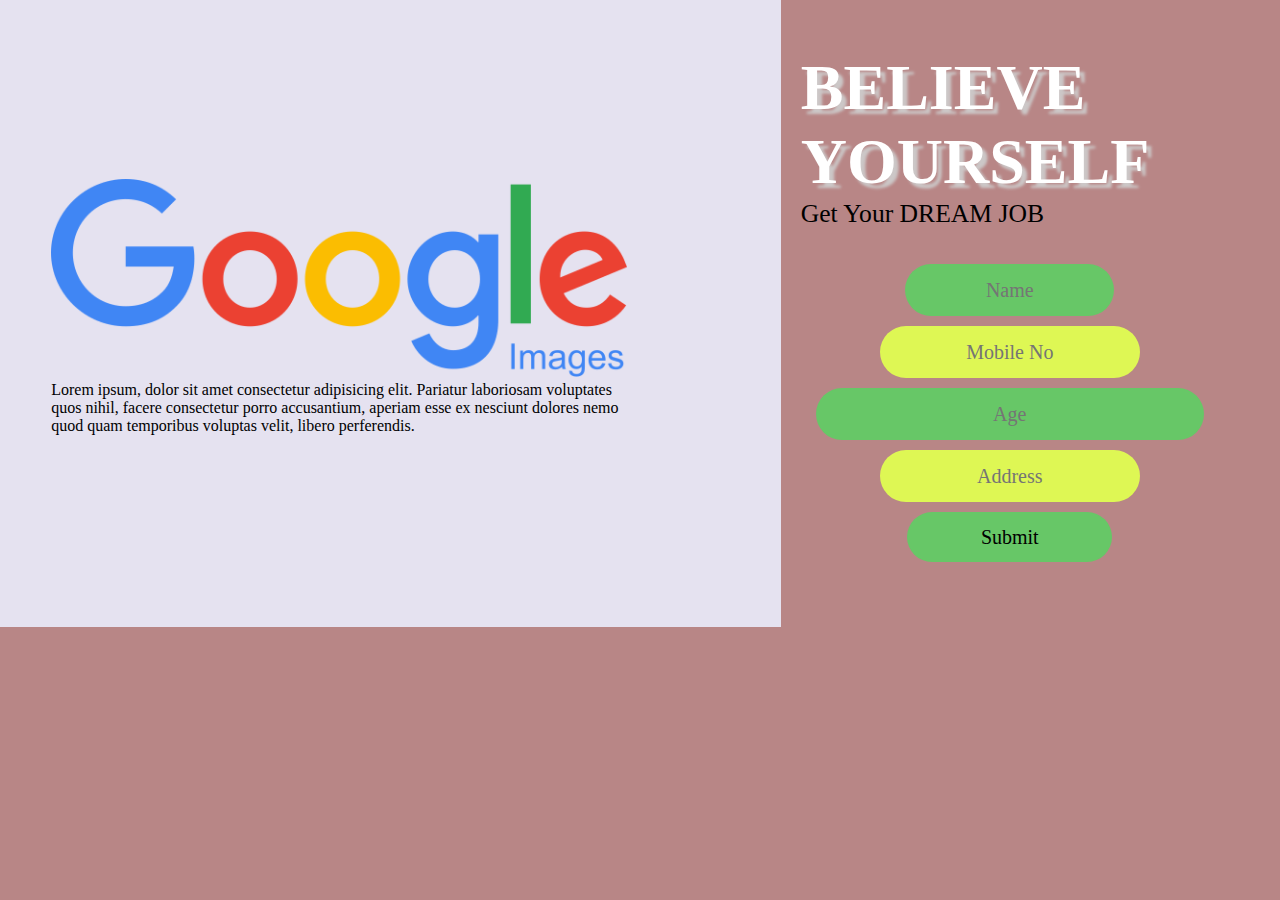
<file: Poster-1/index.html>
<!DOCTYPE html>
<html lang="en">
<head>
    <meta charset="UTF-8">
    <meta http-equiv="X-UA-Compatible" content="IE=edge">
    <meta name="viewport" content="width=device-width, initial-scale=1.0">
    <title>Poster</title>
    <link rel="stylesheet" href="./style.css">
</head>
<body>
    <div class="container">
        <div class="child-item">
            <img src="./img/img2.png" alt="">
            
            <p>Lorem ipsum, dolor sit amet consectetur adipisicing elit. Pariatur laboriosam voluptates quos nihil, facere consectetur porro accusantium, aperiam esse ex nesciunt dolores nemo quod quam temporibus voluptas velit, libero perferendis.</p>

        </div>
        <div class="child-item1">
            <h1>BELIEVE</h1>
            <h1>YOURSELF</h1>
            <p class="article">Get Your DREAM JOB</p>
            <div class="bottom">
                
                <form align="center">
                     
                     <input type="text" name="name" placeholder="Name" class="btn">
                    <br/>
                    <input type="text" name="name" placeholder="Mobile No" class="btn1">
                    <br/>
                    <input type="text" name="name" placeholder="Age" class="btn3">
                    <br/>
                    <input type="text" name="name" placeholder="Address" class="btn1">
                    <br/>
                    <input type="submit" class="btn"/>
                </form>
            </div>
        
        </div>
        </div>
</body>
</html>
</file>
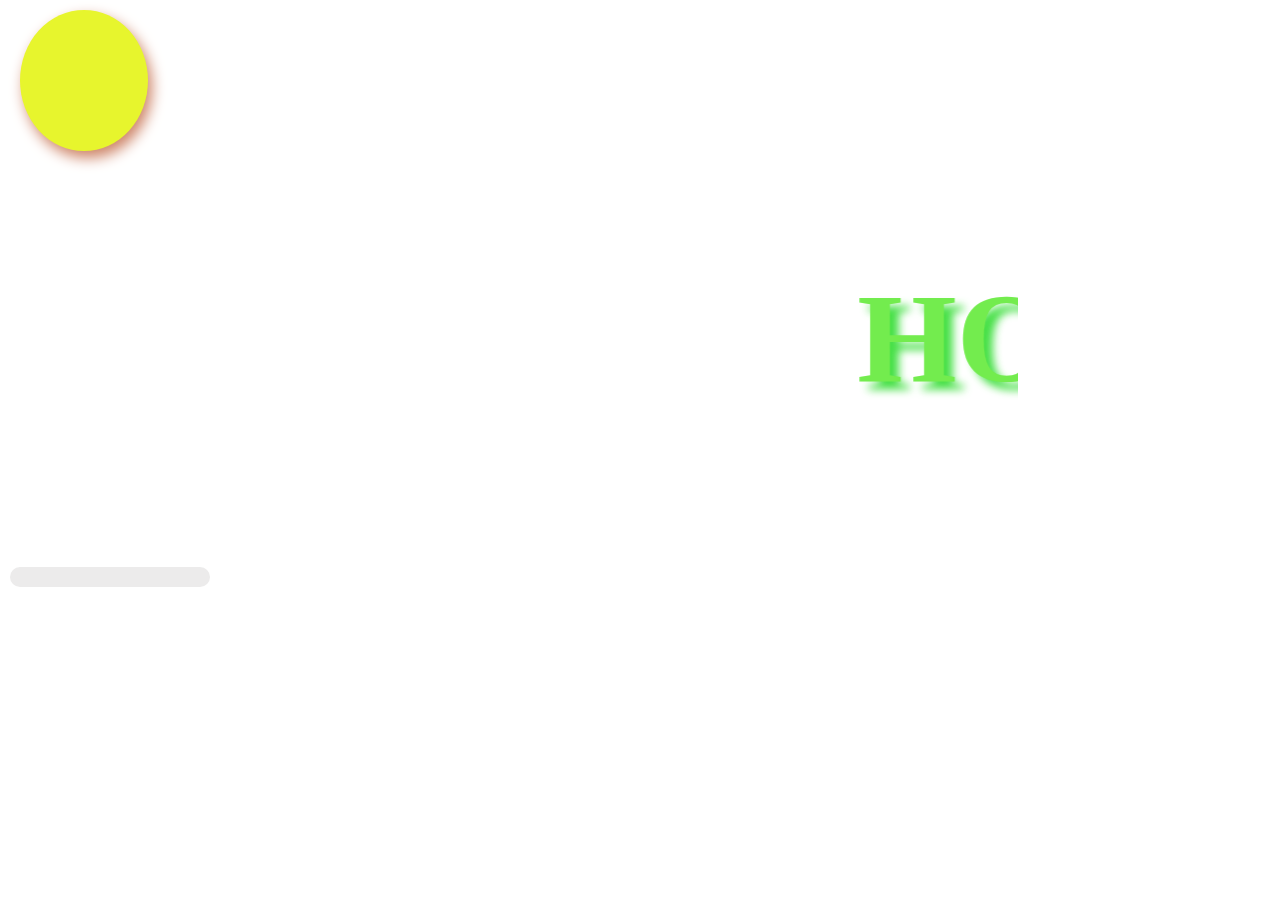
<file: Poster-2/index.html>
<!DOCTYPE html>
<html lang="en">
<head>
    <meta charset="UTF-8">
    <meta http-equiv="X-UA-Compatible" content="IE=edge">
    <meta name="viewport" content="width=device-width, initial-scale=1.0">
    <link rel="shortcut icon" href="./img/img1.jpg" type="image/x-icon">
    <link rel="stylesheet" href="style.css">
    <title>POSTER</title>
</head>
<body>
    <div class="box1 b1"></div>
    <br/>
    <h1><marquee scrolldelay="50" scrollamount="20" >HOT BALLON</marquee></h1>
    <div class="b2"></div>
  
</body>
</html>
</file>
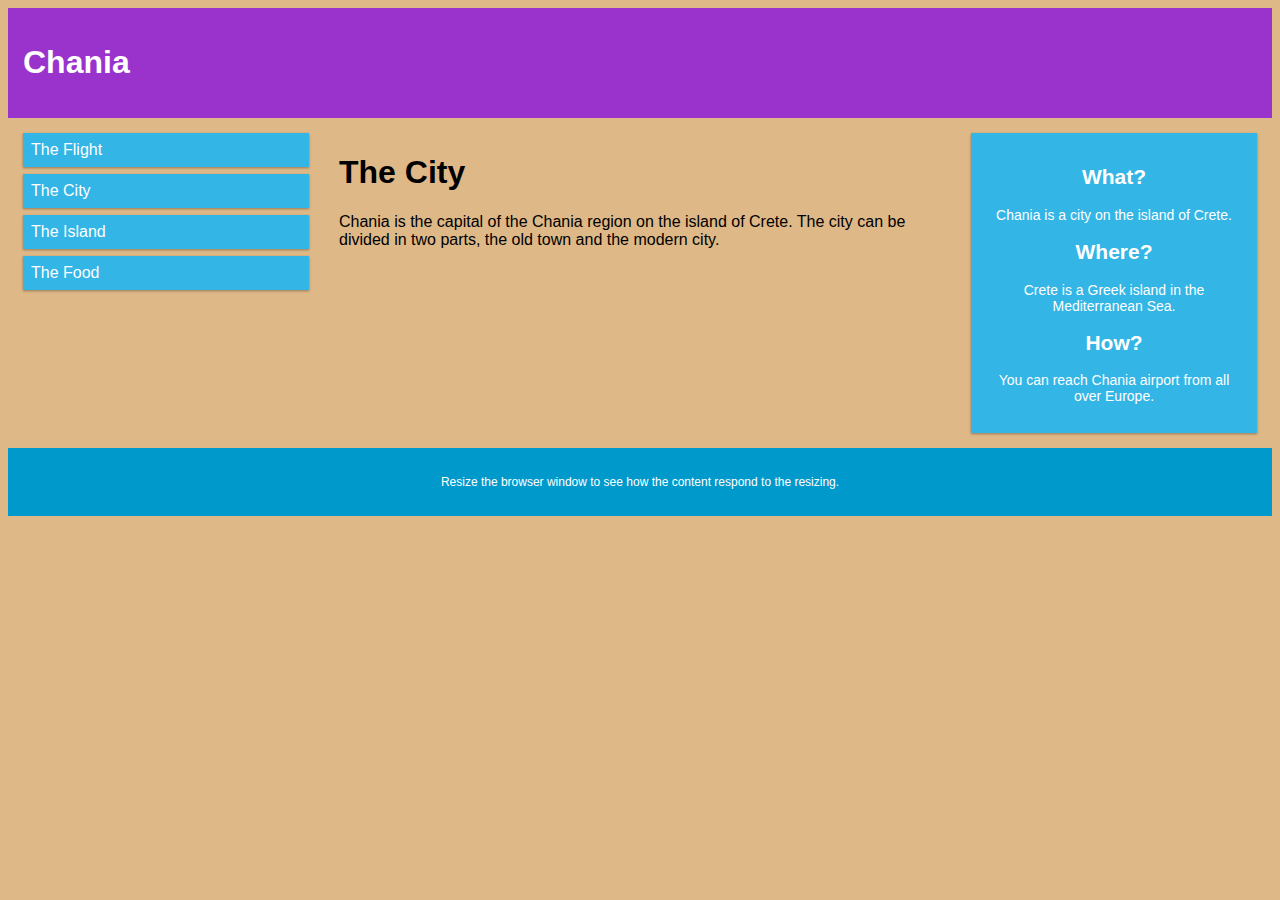
<file: Poster-3/index.html>
<!DOCTYPE html>
<html>
<head>
<meta name="viewport" content="width=device-width, initial-scale=1.0">
<link rel="stylesheet" href="style.css">
</head>
<body>

<div class="header">
  <h1>Chania</h1>
</div>

<div class="row">
  <div class="col-3 menu">
    <ul>
    <li>The Flight</li>
    <li>The City</li>
    <li>The Island</li>
    <li>The Food</li>
    </ul>
  </div>

  <div class="col-6">
    <h1>The City</h1>
    <p>Chania is the capital of the Chania region on the island of Crete. The city can be divided in two parts, the old town and the modern city.</p>
  </div>

  <div class="col-3 right">
    <div class="aside">
      <h2>What?</h2>
      <p>Chania is a city on the island of Crete.</p>
      <h2>Where?</h2>
      <p>Crete is a Greek island in the Mediterranean Sea.</p>
      <h2>How?</h2>
      <p>You can reach Chania airport from all over Europe.</p>
    </div>
  </div>
</div>

<div class="footer">
  <p>Resize the browser window to see how the content respond to the resizing.</p>
</div>

</body>
</html>
</file>
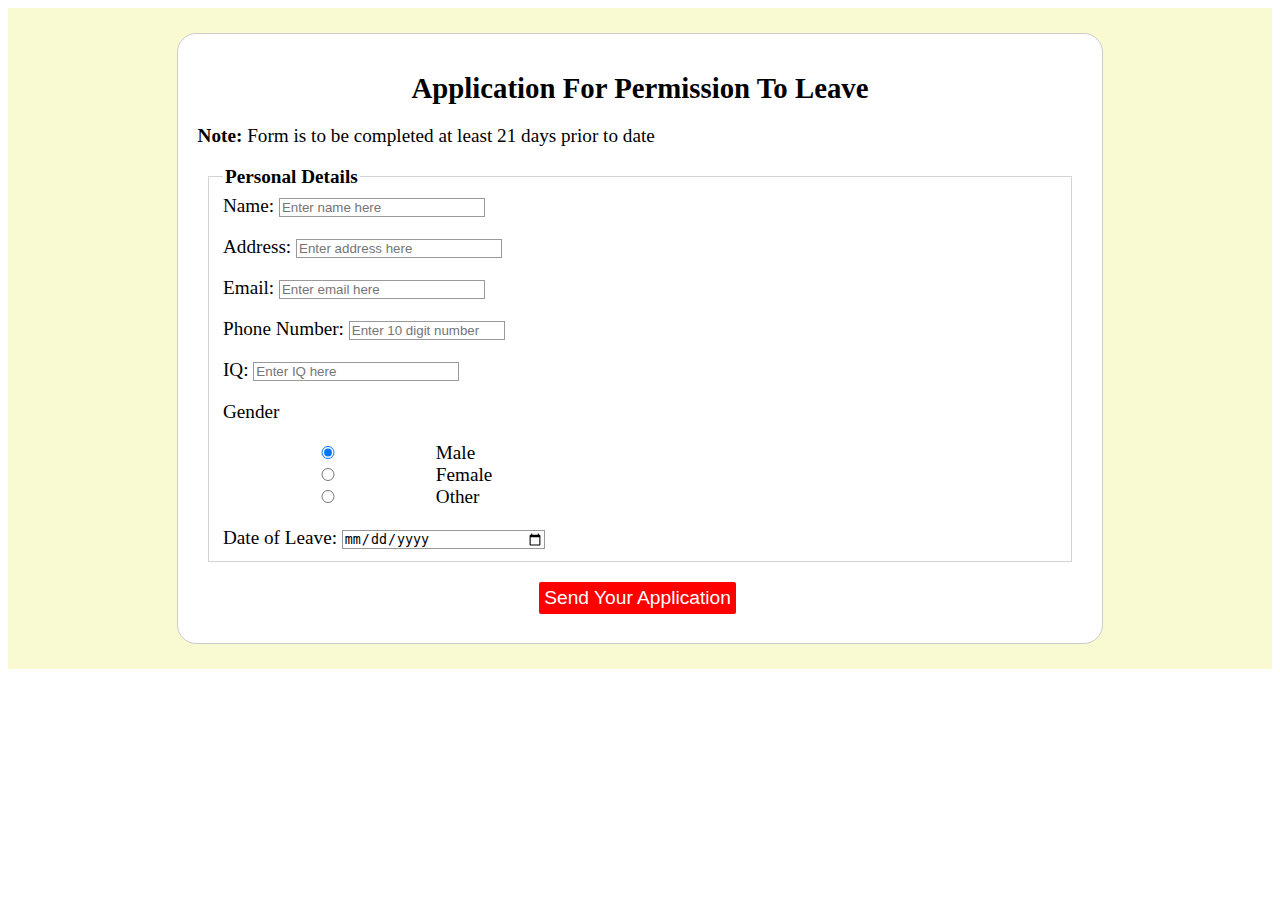
<file: Poster-4/index.html>
<!DOCTYPE html>
<html lang="en">
<head>
    <meta charset="UTF-8">
    <meta http-equiv="X-UA-Compatible" content="IE=edge">
    <meta name="viewport" content="width=device-width, initial-scale=1.0">
    <title>Document</title>
    <link rel="stylesheet" href="style.css">
</head>
<body>
   

<div id="outside">
<form id="survey-form" action="/my-handling-form-page" method="post">
  <h1 id="title">Application for permission to Leave</h1>
  <p id="description"><b>Note:</b> Form is to be completed at least 21 days prior to date</p>
  
  <!-- ------------------Personal Details---------------------------- -->
  <fieldset>
    <!-- groups of widgets that share the same purpose, for styling and semantic purposes -->
    <legend>Personal Details</legend>
    <!-- formally describes the purpose of the fieldset it is included inside. -->
    <div>
      <label id="name-label" for="name">Name:</label>
      <input type="text" required id="name" name="user_name" placeholder="Enter name here">   </div>
    <div>
      <label for="address-label">Address:</label>
      <input type="Address" id="address" name="Address" placeholder="Enter address here">   </div>
    <div>
      <label id="email-label" for="Email">Email:</label>
      <input type="email" required id="email" name="user_email" placeholder="Enter email here">   </div>
    <div>
      <label id="number-label" for="phone">Phone Number:</label>
      <input type="number" id="number" name="user_name" placeholder="Enter 10 digit number" min="1" max="9">  </div>
    <div>
      <label id="iq-label" for="iq">IQ:</label>
      <input type="number" id="iq" name="iq" placeholder="Enter IQ here">   </div>

    <!-- ------------------Radio Buttons-------------------------------- -->
    <div>
      <label for="Gender">Gender</label>
      <p>
        <input type="radio" name="gender" value="male" checked> Male<br>
        <input type="radio" name="gender" value="female"> Female<br>
        <input type="radio" name="gender" value="other"> Other
      </p>
    </div>
    <label for="date-label">Date of Leave:</label>
    <input type="date" name="bday">
  
  </fieldset>
  <!-- ------------------Checkboxes-------------------------------- -->
  <!-- <fieldset>
    <label for="Gender">Check All That Apply</label>
    <p>
      <input type="checkbox" name="tattoo" value="tattoo"> I have tattoos and/or piercings<br>
      <input type="checkbox" name="age" value="Car"> I am more than 2 years older than my daughter<br>
      <input type="checkbox" name="car" value="car"> I own a panel van or V8 ute<br>
      <input type="checkbox" name="work" value="work" checked> I work full-time<br>
      <input type="checkbox" name="rich" value="rich" checked> My parents are rich<br>
      <input type="checkbox" name="loc" value="loc" checked> Is the date at a well lit public location<br>
    </p>
  </fieldset>
  
  
  <fieldset>
    <div>
      <label for="politics">Political Persuasion:</label>
      <select id="dropdown">
  <option value="left">Left Wing</option>
  <option value="right">Right Wing</option>
  <option value="conservative">Conservative</option>
  <option value="nazi">Nazi</option>
  </select>

      <label for="politics">Education Level Completed:</label>
      <select id="dropdown2">
  <option value="University">University</option>
  <option value="College">College</option>
  <option value="Secondary">High School</option>  
  <option value="None">None</option>
  </select>
    </div>
  </fieldset>

  
  <fieldset>
    <legend>Essay Section</legend>
    <div>
      <label for="msg"></label>
      <p> In 50 words or more explain why you want to date my daughter</p>
      <textarea id="msg" name="user_message" rows="4" cols="50" placeholder="Enter Text Here"></textarea>   </div>
    <div>
      <label for="msg">Please upload contact details for 2 references</label><br>
      <textarea id="msg2" name="user_message" rows="4" cols="50" placeholder="Enter Text Here"></textarea>   </div>
    <p>Upload Police Clearance Certificate, Bank Statement and Medical Certifiates here:
      <button>Attach Files</button></p>
  </fieldset> -->

  <div id="submitbutton">
    <button type="submit" id="submit">Send your application</button>   </div>

</form>
  </div>
</body>
</html>


<!-- https://developer.mozilla.org/en-US/docs/Learn/HTML/Forms/Form_validation -->
</file>
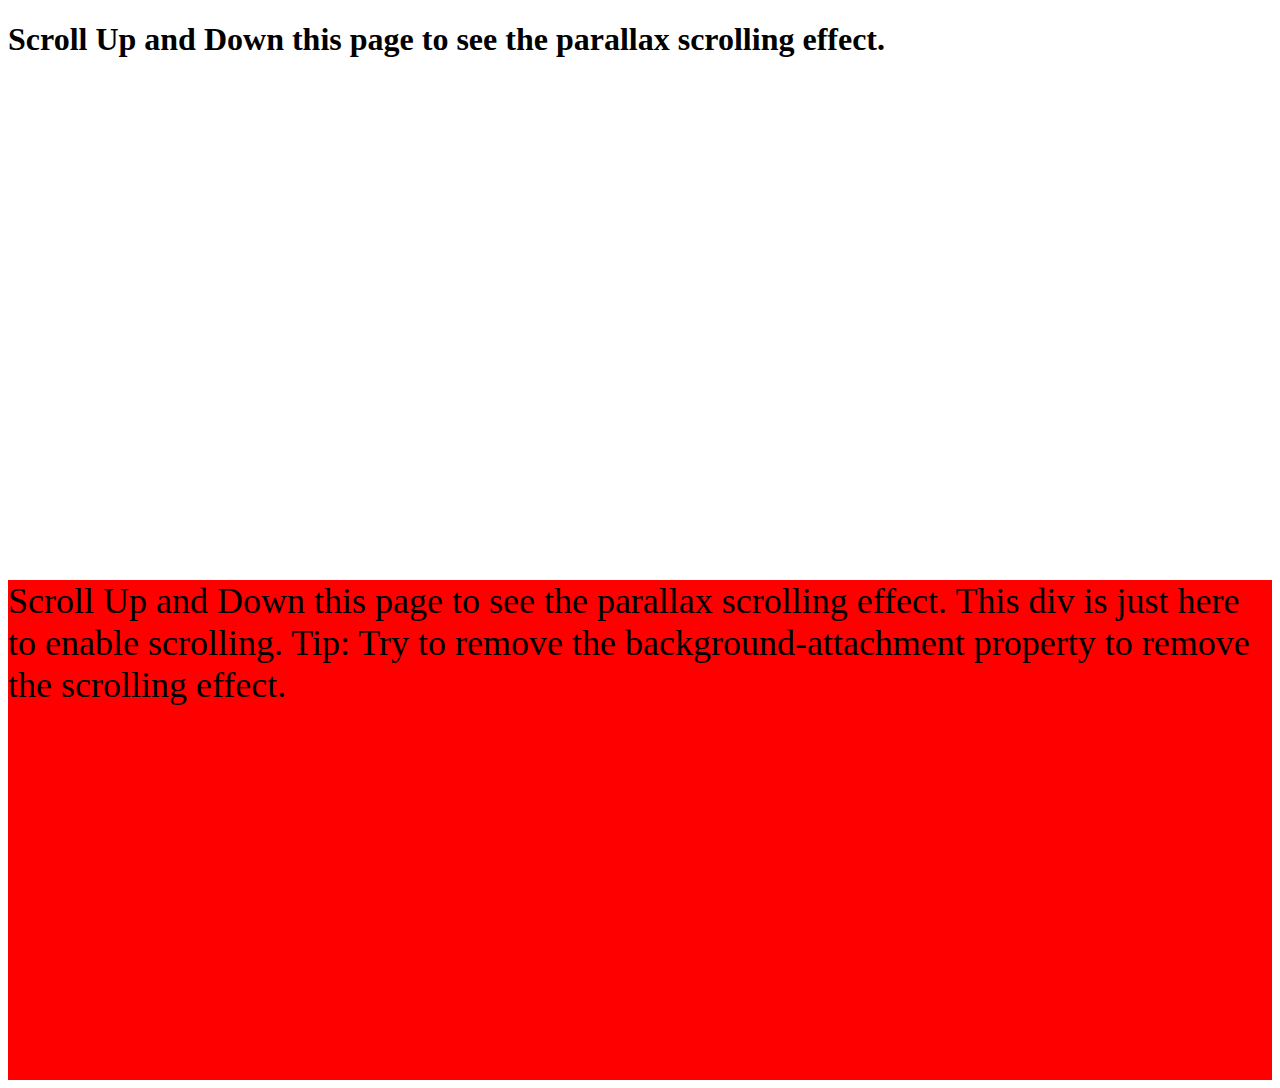
<file: Poster-5/index.html>
<!DOCTYPE html>
<html>
<head>
<meta name="viewport" content="width=device-width, initial-scale=1">
<link rel="stylesheet" href="style.css">
<title>Poster</title>
</head>
<body>

<h1>Scroll Up and Down this page to see the parallax scrolling effect.</h1>

<div class="parallax"></div>

<div style="height:500px;background-color:red;font-size:36px">
Scroll Up and Down this page to see the parallax scrolling effect.
This div is just here to enable scrolling.
Tip: Try to remove the background-attachment property to remove the scrolling effect.
</div>

</body>
</html>
</file>
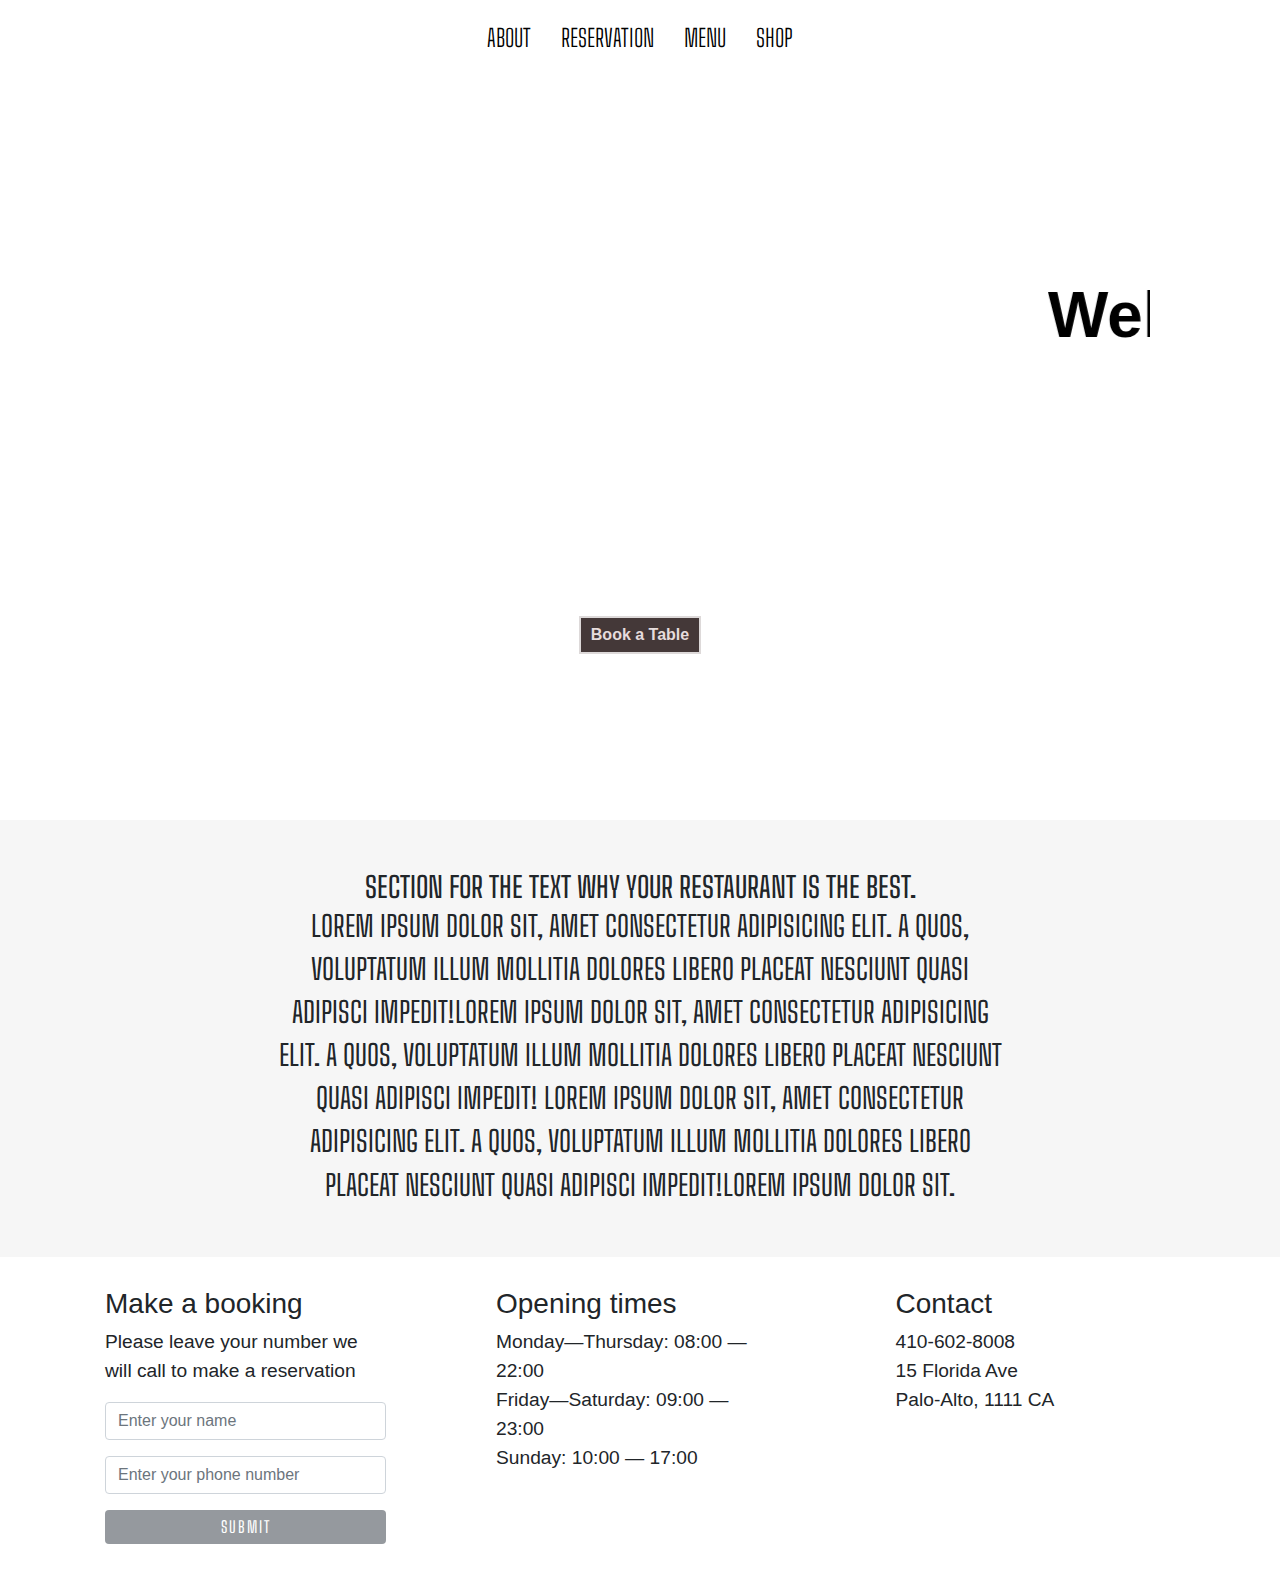
<file: Poster-8/index.html>
<!DOCTYPE html>
<html lang="en">
 
<head>
 
    <!-- Required meta tags -->
    <meta charset="utf-8">
    <meta name="viewport" content="width=device-width,
            initial-scale=1, shrink-to-fit=no">
 
    <!-- Bootstrap CSS -->
    <link rel="stylesheet" href=
"https://stackpath.bootstrapcdn.com/bootstrap/4.3.1/css/bootstrap.min.css"
        integrity=
"sha384-ggOyR0iXCbMQv3Xipma34MD+dH/1fQ784/j6cY/iJTQUOhcWr7x9JvoRxT2MZw1T"
        crossorigin="anonymous">
    <link rel="stylesheet" href="style.css">
    <title>Restaurant Website</title>
</head>
 
<body>
 
    <!-- navbar  -->
    <nav>
        <ul class="nav-flex-row">
            <li class="nav-item">
                <a href="#about">About</a>
            </li>
            <li class="nav-item">
                <a href="#reservation">Reservation</a>
            </li>
            <li class="nav-item">
                <a href="#menu">Menu</a>
            </li>
            <li class="nav-item">
                <a href="#shop">Shop</a>
            </li>
        </ul>
        
    </nav>
    
    <section class="section-intro">
        <header>
            <h1><marquee scrollamount="12"> Welcome To Fooddddie's
                Kitchen</marquee></h1>
        </header>
        <div class="link-to-book-wrapper">
            <a class="link-to-book"
                href="#reservations">Book a Table</a>
        </div>
    </section>
 
    <section class="about-section">
        <article>
            <h3>
                Section for the text why your
                restaurant is the best.
            </h3>
 
             
<p>
                Lorem ipsum dolor sit, amet consectetur
                adipisicing elit. A quos, voluptatum
                illum mollitia dolores libero placeat
                nesciunt quasi adipisci impedit!Lorem
                ipsum dolor sit, amet consectetur
                adipisicing elit. A quos, voluptatum
                illum mollitia dolores libero placeat
                nesciunt quasi adipisci impedit!
                Lorem ipsum dolor sit, amet consectetur
                adipisicing elit. A quos, voluptatum
                illum mollitia dolores libero placeat
                nesciunt quasi adipisci impedit!Lorem
                ipsum dolor sit.
            </p>
 
        </article>
    </section>
 
    <!-- carousel section -->
    <!-- <div id="carouselExampleControls"
        class="carousel slide" data-ride="carousel">
        <div class="carousel-inner">
            <div class="carousel-item active">
                <img src="https://encrypted-tbn0.gstatic.com/images?q=tbn:ANd9GcSYLXt-N02Bg_lUE_5q12redCMlXDBIQKhy1A&usqp=CAU"
                    class="d-block w-100" alt="food">
            </div>
            <div class="carousel-item">
                <img src="img/food2.png"
                    class="d-block w-100" alt="food">
            </div>
            <div class="carousel-item">
                <img src="img/food3.png"
                    class="d-block w-100" alt="food">
            </div>
        </div>
        <a class="carousel-control-prev"
            href="#carouselExampleControls"
            role="button" data-slide="prev">
            <span class="carousel-control-prev-icon"
                aria-hidden="true">
            </span>
            <span class="sr-only">Previous</span>
        </a>
        <a class="carousel-control-next"
            href="#carouselExampleControls"
            role="button" data-slide="next">
            <span class="carousel-control-next-icon"
                aria-hidden="true">
            </span>
            <span class="sr-only">Next</span>
        </a>
    </div> -->
 
    <div class="container">
        <div class="row-flex">
            <div class="flex-column-form">
                <h3>
                    Make a booking
                </h3>
                <form class="media-centered">
                    <div class="form-group">
                         
<p>
                            Please leave your number we will
                            call to make a reservation
                        </p>
 
                         
                        <input type="name" class="form-control"
                            id="exampleInputName1"
                            aria-describedby="nameHelp"
                            placeholder="Enter your name">
                    </div>
                    <div class="form-group">
                        <input type="number" class="form-control"
                            id="exampleInputphoneNumber1"
                            placeholder="Enter your phone number">
                    </div>
                    <button type="submit" class="btn btn-primary">
                        Submit
                    </button>
                </form>
            </div>
            <div class="opening-time">
                <h3>
                    Opening times
                </h3>
                 
<p>
                    <span>Monday—Thursday: 08:00 — 22:00</span>
                    <span>Friday—Saturday: 09:00 — 23:00 </span>
                    <span>Sunday: 10:00 — 17:00</span>
                </p>
 
            </div>
            <div class="contact-address">
                <h3>
                    Contact
                </h3>
                 
<p>
                    <span>410-602-8008</span>
                    <span>15 Florida Ave</span>
                    <span>Palo-Alto, 1111 CA</span>
                </p>
 
            </div>
        </div>
    </div>
 
 
 
    <!-- Optional JavaScript -->
    <!-- jQuery first, then Popper.js, then Bootstrap JS -->
 
    <script src="https://code.jquery.com/jquery-3.3.1.slim.min.js"
        integrity=
"sha384-q8i/X+965DzO0rT7abK41JStQIAqVgRVzpbzo5smXKp4YfRvH+8abtTE1Pi6jizo"
        crossorigin="anonymous">
    </script>
     
    <script src=
"https://cdnjs.cloudflare.com/ajax/libs/popper.js/1.14.7/umd/popper.min.js"
        integrity=
"sha384-UO2eT0CpHqdSJQ6hJty5KVphtPhzWj9WO1clHTMGa3JDZwrnQq4sF86dIHNDz0W1"
        crossorigin="anonymous">
    </script>
     
    <script src=
"https://stackpath.bootstrapcdn.com/bootstrap/4.3.1/js/bootstrap.min.js"
        integrity=
"sha384-JjSmVgyd0p3pXB1rRibZUAYoIIy6OrQ6VrjIEaFf/nJGzIxFDsf4x0xIM+B07jRM"
        crossorigin="anonymous">
    </script>
</body>
 
</html>
</file>
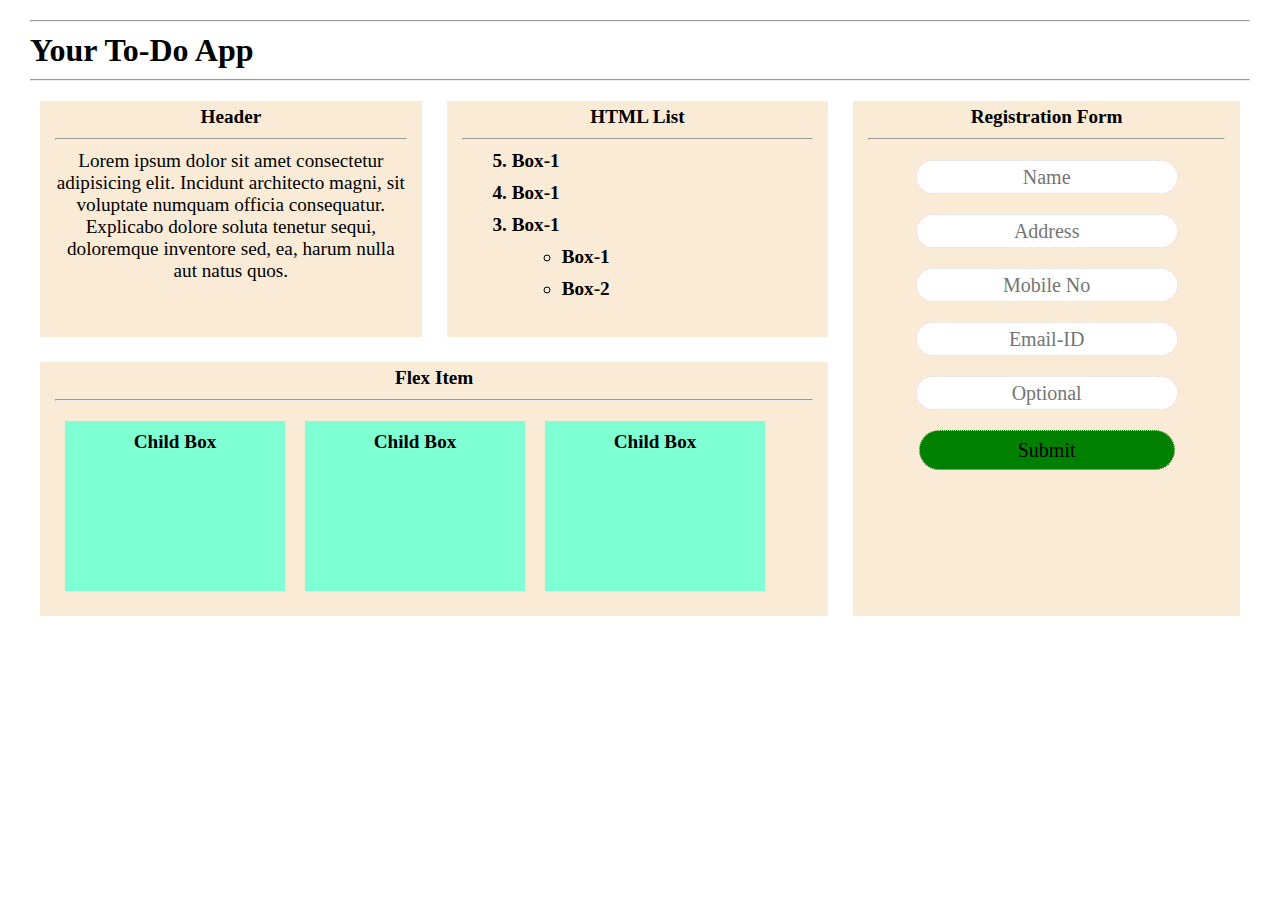
<file: Poster-9/index.html>
<!DOCTYPE html>
<html lang="en">
<head>
    <meta charset="UTF-8">
    <meta http-equiv="X-UA-Compatible" content="IE=edge">
    <meta name="viewport" content="width=device-width, initial-scale=1.0">
    <link rel="stylesheet" href="style.css">
    <title>Poster</title>
</head>
<body>
    <hr/>
    <h1>Your To-Do App</h1>
    <hr/>
    <div class="container">
        <div class="child1"> Header <hr/>
        <p>Lorem ipsum dolor sit amet consectetur adipisicing elit. Incidunt architecto magni, sit voluptate numquam officia consequatur. Explicabo dolore soluta tenetur sequi, doloremque inventore sed, ea, harum nulla aut natus quos.</p>
        
        </div>
        <div class="child2"> HTML List <hr/>
        <ol type="1" reversed start="5">
            <li>Box-1</li>
            <li>Box-1</li>
            <li>Box-1</li>
            <ul>
                <li>Box-1</li>
                <li>Box-2</li>
            </ul>
        </ol>
        </div>
        <div class="child3"> Registration Form
            <hr/>
            
            <input type="text" placeholder="Name">
            <input type="text" placeholder="Address">
            <input type="text" placeholder="Mobile No">
            <input type="text" placeholder="Email-ID">
            <input type="text" placeholder="Optional">
            <input type="submit" class="submit">

        </div>
        <div class="child4"> Flex Item<hr/>
            <div class="itembox">
            <div class="item">Child Box</div>
            <div class="item">Child Box</div>
            <div class="item">Child Box</div>
        </div>
        </div>
      
    </div>
</body>
</html>
</file>
<file: Poster-1/style.css>
*{
    margin: 0px;
}
body{
    background-color: rgb(184, 134, 134);
    
}
.container{
    display:flex;
    width:50%;
    
}
.child-item{
    background-color: rgb(229, 226, 240);
    border: 3px dotted balck;
    width: 100%;
    height: 35vw;
    padding-top: 14vw;
    padding-left: 4vw;
    padding-right: 12vw;

}
h1
{
    margin-left: 20px;
    font-size:5vw;
    color:white;
    text-shadow: 5px 5px 3px rgb(204, 199, 199) ;
}
.article{
    font-size: 2vw;
    margin-left: 20px;
    font-family: cursive;
}
.btn3{
    width:30vw;
    background-color: rgb(103, 199, 103);
}
img
{
    width:45vw;
}
.child-item1{
    padding-top: 4vw;
}
form{
    align-items: center;
    text-align: center;
    border-radius: 50px;
    margin-top: 30px;
    margin-left: 30px;
}
input{
    background-color: rgb(222, 247, 84);
    border: none;
    height: 50px;
    border-radius: 30px;
    margin: 5px;
    text-align: center;
    font-size: 20px;
    font-family:Georgia, 'Times New Roman', Times, serif
}
.btn{
    width: 16vw;
    background-color: rgb(103, 199, 103);
}
.btn1{
    width: 20vw;
}
@media screen and (max-width:400px)
{
    .child-item{
        background-color: rgb(229, 226, 240);
        border: 3px dotted balck;
        width: 100%;
        height: 50vw;
        padding-top: 14vw;
        padding-left: 4vw;
        padding-right: 12vw;
    
    }
    .container{
        display:inline-block;
        width:100%;
        
    }
    input{
        background-color: rgb(222, 247, 84);
        border: none;
        height: 30px;
        margin-left: 90px;
        font-size: 10px;
        font-family:Georgia, 'Times New Roman', Times, serif
    }
    
   .bottom{
    display:flex;
    flex-wrap: wrap;

   }
   
}
</file>
<file: Poster-2/style.css>
body{
    background-image: url("https://res.cloudinary.com/practicaldev/image/fetch/s--BuPz-p40--/c_imagga_scale,f_auto,fl_progressive,h_420,q_auto,w_1000/https://dev-to-uploads.s3.amazonaws.com/uploads/articles/nphrgz8yfnjylrwfr0yl.png");
    margin: 10px;
    

}
.box1{
    background-color: rgb(231, 245, 45);
    width: 10vw;
    height: 11vw;
    margin: 10px;
    position: relative;
    border-radius: 50%;
    box-shadow: 4px 7px 14px rgb(206, 133, 105);
}
.b2{
   width: 200px;
   height: 20px;
   border-radius: 10px;
   background-color: rgb(236, 235, 235);
   position: relative;
   bottom: -3vw;
   animation: box2 6s infinite linear;

}
.b1{
    animation: box1 6s infinite ease-in;
}
@keyframes box1 {
    0%   {background-color:rgb(241, 191, 191); left:0px; top:0px;}
    25%  {background-color:rgb(245, 245, 175); left: 25%; top:500px;}
    40%  {background-color:rgb(134, 200, 226); left: 45%; top:0px;}
    55%  {background-color:rgb(107, 216, 107);left: 80%; top:500px;}
    75%  {background-color:rgb(203, 203, 226);left: 45%; top:0px;}
    85%  {background-color:rgb(240, 240, 163); left: 25%; top:500px;}
    100% {background-color:rgb(245, 205, 205); left:0px; top:0px;}
}
@keyframes box2 {
    0%   {background-color:rgb(228, 102, 102); left: 0px; }
    26%  {background-color:rgb(32, 134, 6); left: 25%;}
    41%  {background-color:rgb(172, 10, 166);left: 25%;}
    56%  {background-color:rgb(134, 8, 118);left: 80%;}
    76%  {background-color:rgb(228, 116, 11);left: 80%;}
    86%  {background-color:rgb(59, 218, 120);left:24%;}
    100% {background-color:rgb(228, 102, 102);left: 250px;}
}
h1{
    color:rgb(115, 236, 78);
    text-shadow: 9px 8px 9px rgb(70, 224, 70);
    width:70%;
    margin-left: 10%;
    font-weight: 900;
    font-family: cursive;
    font-size: 10vw;
}
</file>
<file: Poster-3/style.css>
* {
  box-sizing: border-box;
}

.row::after {
  content: "";
  clear: both;
  display: block;
}

[class*="col-"] {
  float: left;
  padding: 15px;
}

html {
  font-family: "Lucida Sans", sans-serif;
  background-color: burlywood;
}

.header {
  background-color: #9933cc;
  color: #ffffff;
  padding: 15px;
}

.menu ul {
  list-style-type: none;
  margin: 0;
  padding: 0;
}

.menu li {
  padding: 8px;
  margin-bottom: 7px;
  background-color: #33b5e5;
  color: #ffffff;
  box-shadow: 0 1px 3px rgba(0,0,0,0.12), 0 1px 2px rgba(0,0,0,0.24);
}

.menu li:hover {
  background-color: #0099cc;
}

.aside {
  background-color: #33b5e5;
  padding: 15px;
  color: #ffffff;
  text-align: center;
  font-size: 14px;
  box-shadow: 0 1px 3px rgba(0,0,0,0.12), 0 1px 2px rgba(0,0,0,0.24);
}

.footer {
  background-color: #0099cc;
  color: #ffffff;
  text-align: center;
  font-size: 12px;
  padding: 15px;
}

/* For desktop: */
.col-1 {width: 8.33%;}
.col-2 {width: 16.66%;}
.col-3 {width: 25%;}
.col-4 {width: 33.33%;}
.col-5 {width: 41.66%;}
.col-6 {width: 50%;}
.col-7 {width: 58.33%;}
.col-8 {width: 66.66%;}
.col-9 {width: 75%;}
.col-10 {width: 83.33%;}
.col-11 {width: 91.66%;}
.col-12 {width: 100%;}

@media only screen and (max-width: 768px) {
  /* For mobile phones: */
  [class*="col-"] {
    width: 100%;
  }
}
</file>
<file: Poster-4/style.css>
body {
    font-family: 'Anaheim';
    font-size: 1.2em;
  }
  
  #outside {
    background-color: lightgoldenrodyellow;
    padding-top: 25px;
    padding-bottom: 25px;
  }
  
  h1 {
    font-size: 1.5em;
    text-align: center;
    text-transform: capitalize;
  }
  
  form {
    /* Just to center the form on the page */
    margin: 0 auto;
    width: 70%;
    /* To see the limits of the form */
    padding: 1em;
    border: 1px solid #CCC;
    border-radius: 1em;
    
  }
  #survey-form {
    background-color: white;
  }
  
  fieldset { 
    border:1px solid lightgray;
    margin: 10px;
   }
  
  legend {
    font-weight: 700;
  }
  
  #number {
    width: 150px;
  }
  
  
  div + div {
    margin-top: 1em;
    }
  
  
  input, textarea {
    /* To make sure that all text field have the same font settings
       By default, textarea are set with a monospace font */
    /* font: 1em sans-serif; */
  
    /* To give the same size to all text field */
    width: 200px;
  
  /*   -moz-box-sizing: border-box;
         box-sizing: border-box; */
  
    /* To harmonize the look & feel of text field border */
    border: 1px solid #999;
  }
  
  input:focus, textarea:focus {
    /* To give a little highligh on active elements */
    border-color: OrangeRed;
  }
  
  textarea {
    /* To properly align multiline text field with their label */
    vertical-align: top;
  
    /* To give enough room to type some text */
    height: 5em;
  
    /* To allow users to resize any textarea vertically
       It works only on Chrome, Firefox and Safari */
    resize: vertical;
  }
  
  .button {
    /* To position the buttons to the same position of the text fields */
    padding-left: 90px; /* same size as the label elements */
  }
  
  button {
    margin: .5em;
    font-size: 1em;
    text-transform: capitalize;
    background-color: red;
    color: white;
    border: none;
    padding: 5px;
    border-radius: 2px;
    
  }
  
  #submitbutton {
    display: flex; 
    justify-content: center;
  }
</file>
<file: Poster-5/style.css>
.parallax {
  /* The image used */
  background-image: url("https://images.unsplash.com/photo-1472806426350-603610d85659?crop=entropy&cs=tinysrgb&fit=crop&fm=jpg&h=900&ixid=MnwxfDB8MXxyYW5kb218MHx8Z2lybHx8fHx8fDE2NjgxODEyODM&ixlib=rb-4.0.3&q=80&utm_campaign=api-credit&utm_medium=referral&utm_source=unsplash_source&w=1600");

  /* Set a specific height */
  min-height: 500px; 

  /* Create the parallax scrolling effect */
  background-attachment: fixed;
  background-position: center;
  background-repeat: no-repeat;
  background-size: cover;
}
</file>
<file: Poster-8/style.css>
@import url('https://fonts.googleapis.com/css?family=Big+Shoulders+Text:100, 300, 400, 500, 600, 700, 800, 900&display=swap');

/* font-family: 'Big Shoulders Text', cursive; */

.nav-flex-row {
	display: flex;
	flex-direction: row;
	justify-content: center;
	position: absolute;
	z-index: 100;
	left: 0;
	width: 100%;
	padding: 0;
}

.nav-flex-row li {
	text-decoration: none;
	list-style-type: none;
	padding: 20px 15px;
}

.nav-flex-row li a {
	font-family: 'Big Shoulders Text', cursive;
	color: #000;
	font-size: 1.5em;
	text-transform: uppercase;
	font-weight: 300;
}
.nav-flex-row li a:hover{
	background: #E7E7E7;
}

.section-intro {
	height: 820px;
	background-image: url("https://thumbs.dreamstime.com/z/classic-dessert-table-set-up-elegant-mini-desserts-bar-wedding-174863356.jpg");
	background-size: cover;
	display: flex;
	flex-direction: column;
	justify-content: center;
	align-items: center;
}

.section-intro h1 {
	text-align: center;
	color: #000;
	font-size: 4em;
	font-weight: 700;
}

.section-intro header {
	display: flex;
	flex: 4;
	flex-direction: row;
	justify-content: center;
	align-items: center;
}

.link-to-book-wrapper {
	flex: 1;
}

.about-section {
	display: flex;
	align-items: center;
	background-color: #f3f3f3c0;
	padding: 50px 30px;
}

.link-to-book {
    background-color: #443838;
    font-weight: 600;
    margin-top: -40px;
	color: #e6dcdc;
	display: block;
	border: 2px solid #ddd9d9;
	padding: 5px 10px;
}

a.link-to-book:hover {
	background-color: #ffffff;
	color: #01070e;
	text-decoration: none;
    border: 2px solid #fdfdfd;
    padding: 5px 16px;
}

.about-section p,
.about-section h3 {
	text-align: center;
	width: 60%;
	margin: auto;
	font-family: 'Big Shoulders Text', cursive;
	font-size: 1.8em;
	text-transform: uppercase;
}

.carousel-inner {
	height: 700px;
}

.row-flex {
	display: flex;
	flex-direction: row;
}

.flex-column-form {
	display: flex;
	flex-direction: column;
	flex: 1;
	margin: 30px 20px;
}

.btn.btn-primary {
	font-family: 'Big Shoulders Text', cursive;
	color: #ffffff;
	background-color: #95999e;
	text-transform: uppercase;
	font-size: 16px;
	padding: 5px 10px;
	letter-spacing: 2px;
	border: 0;
    width: 281px;
}

.btn.btn-primary:hover {
	background-color: #747474;
}
.opening-time,
.contact-address {
	flex: 1;
	margin: 30px 20px;
	font-size: 1.2em;
}
.opening-time{
    margin-left: 90px;
    margin-right: 100px;
}
.form-group p {
	font-size: 1.2em;
}

.opening-time p span,
.contact-address p span {
	display: block;
}

@media (min-width:577px) and (max-width: 800px) {

	.section-intro {
		height: 500px;
	}

	.about-section p,
	.about-section h3 {
		font-size: 20px;
	}

	.carousel-inner {
		height: auto;
	}

	.row-flex {
		display: flex;
		flex-direction: column;
	}
}

@media screen and (max-width: 576px) {
	.section-intro {
		height: 300px;
	}

	.about-section {
		padding: 30px;
	}

	.section-intro h1 {
		font-size: 2em;
	}

	.about-section p,
	.about-section h3 {
		font-size: 15px;
	}

	.carousel-inner {
		height: auto;
	}

	.row-flex {
		display: flex;
		flex-direction: column;
	}

	.row-flex h3 {
		font-size: 25px;
		text-align: center;
	}

	.form-group p {
		font-size: 15px;
	}

	.opening-time p span,
	.contact-address p span {
		font-size: 15px;
		text-align: center;
	}

}
</file>
<file: Poster-9/style.css>
*{
    margin: 10px;
}
.container > div
{
   font-weight: 700;
   font-size:larger;
    background-color: antiquewhite;
    text-align: center;
    padding: 5px;
}
.container{
    display: grid;
    grid-template-columns: repeat(3, 1fr);
    gap: 5px;
    grid-auto-rows: minmax(20vw, auto);
}
.child1  {
    grid-column: 1 / 2;
    grid-row: 1/2;
  }
.child2 {  
    grid-column: 2 / 3;
    grid-row: 1;}
.child3 {  
    grid-column: 3/5;
    grid-row: 1/3; }
.child4{
 grid-column: 1/3;
 grid-row: 2;
 
}
input , submit{
    width:20vw;
    height: 30px;
    border-radius: 20px;
    text-align: center;
    border: 1px dotted pink;
    font-family: 'Times New Roman', Times, serif;
    font-size: 20px;
}
.submit
{
    height: 40px;
    background-color: green;
}
p{
    font-weight: 200;
}
ol, ul,li{
    text-align: justify;
}
.item
{
    padding: 10px;
    width: 200px;
    height: 150px;
    background-color: aquamarine;
}
.itembox{
    display: flex;
}

@media screen and (max-width:480px) {
     .container{
        display: block;
       
    }
    input , submit{
        display: block;
        width: 350px;

    }
}
</file>
